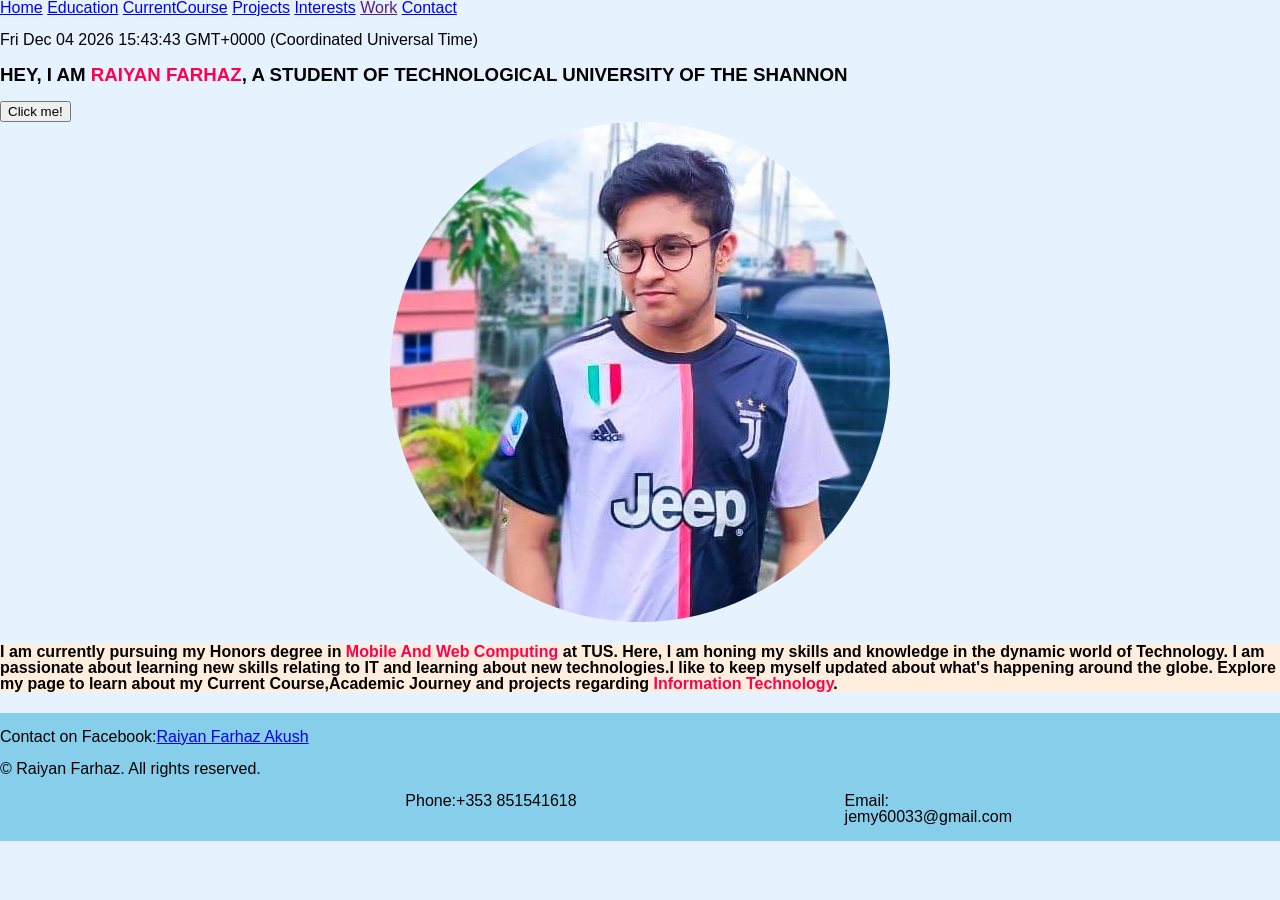
<file: Index.html>
<!DOCTYPE html>
<html lang="en">
<head>
<meta charset="utf-8">
    
       <link rel="stylesheet" type="text/css" href="CSS/index.css">
   
	<meta name="viewport" content="width=device-width, initial-scale=1.0">
    
       
	<title>Personal Profile</title>
<script>
function greet() {
alert('Hey This is Raiyan Farhaz. Welcome to my Web Page!');
}
</script>

</head>
<body>

<header>
   
    
       <div class="top-nav">
        
       
          <!--first row --> 
               <a href="#" class="active">Home</a> 
               <a href="Education.html">Education</a> 
               <a href="CurrentCourse.html">CurrentCourse</a> 
               <a href="Projects.html">Projects</a>
               <a href="Interests.html">Interests</a>
               <a href="">Work</a>
               <a href="Contact.html">Contact</a>
              <a href="javascript:void(0);" class="icon" onclick="myFunction()">
             <i class="fa fa-bars"></i>
             </a>

          </div>

</header>
<p id="time1">date and time go here</p>
<script>
const now =new Date();
document.getElementById("time1").innerHTML =
now;
</script>

 <main>
<div id="intro">
<h3><b>HEY, I AM <span>RAIYAN FARHAZ</span>, A STUDENT OF TECHNOLOGICAL UNIVERSITY OF THE SHANNON</b></h3>
<button onclick="greet()">Click me!</button>
</div>
 <div class="Img">
                   
                                     
                   <a href="Images/1000008600-01.jpeg"> <img src="Images/1000008600-01.jpeg"   alt="PersonalPic"></a>
                                     
                   
            </div>
  <div id="intro2">              
 <h4>I am currently pursuing my Honors degree in <span>Mobile And Web Computing</span> at TUS. Here, I am honing my skills and knowledge in the dynamic world of Technology. I am passionate about learning new skills relating to IT and learning about new technologies.I like to keep myself updated about what's happening around the globe. Explore my page to learn about my Current Course,Academic Journey and projects regarding <span>Information Technology</span>. </h4>
  </div>           
   </main>
        
<footer>
<div class="container-footer"> 

            
					
             
              
            <div class="contacts">
               <p>Contact on Facebook:<a href="https://www.facebook.com/raiyanfarhaz.akush?mibextid=ZbWKwL">Raiyan Farhaz Akush</a></p>
               © Raiyan Farhaz. All rights reserved.
             </div>
            
              <div class="Contacts"> 
                <p>Phone:+353 851541618<br></p>
             </div>
              <div class="email">
                <p>Email:<br>jemy60033@gmail.com<br> </p>
               
	     </div>
		

 </div>
</footer>


</body>
</html>
</file>
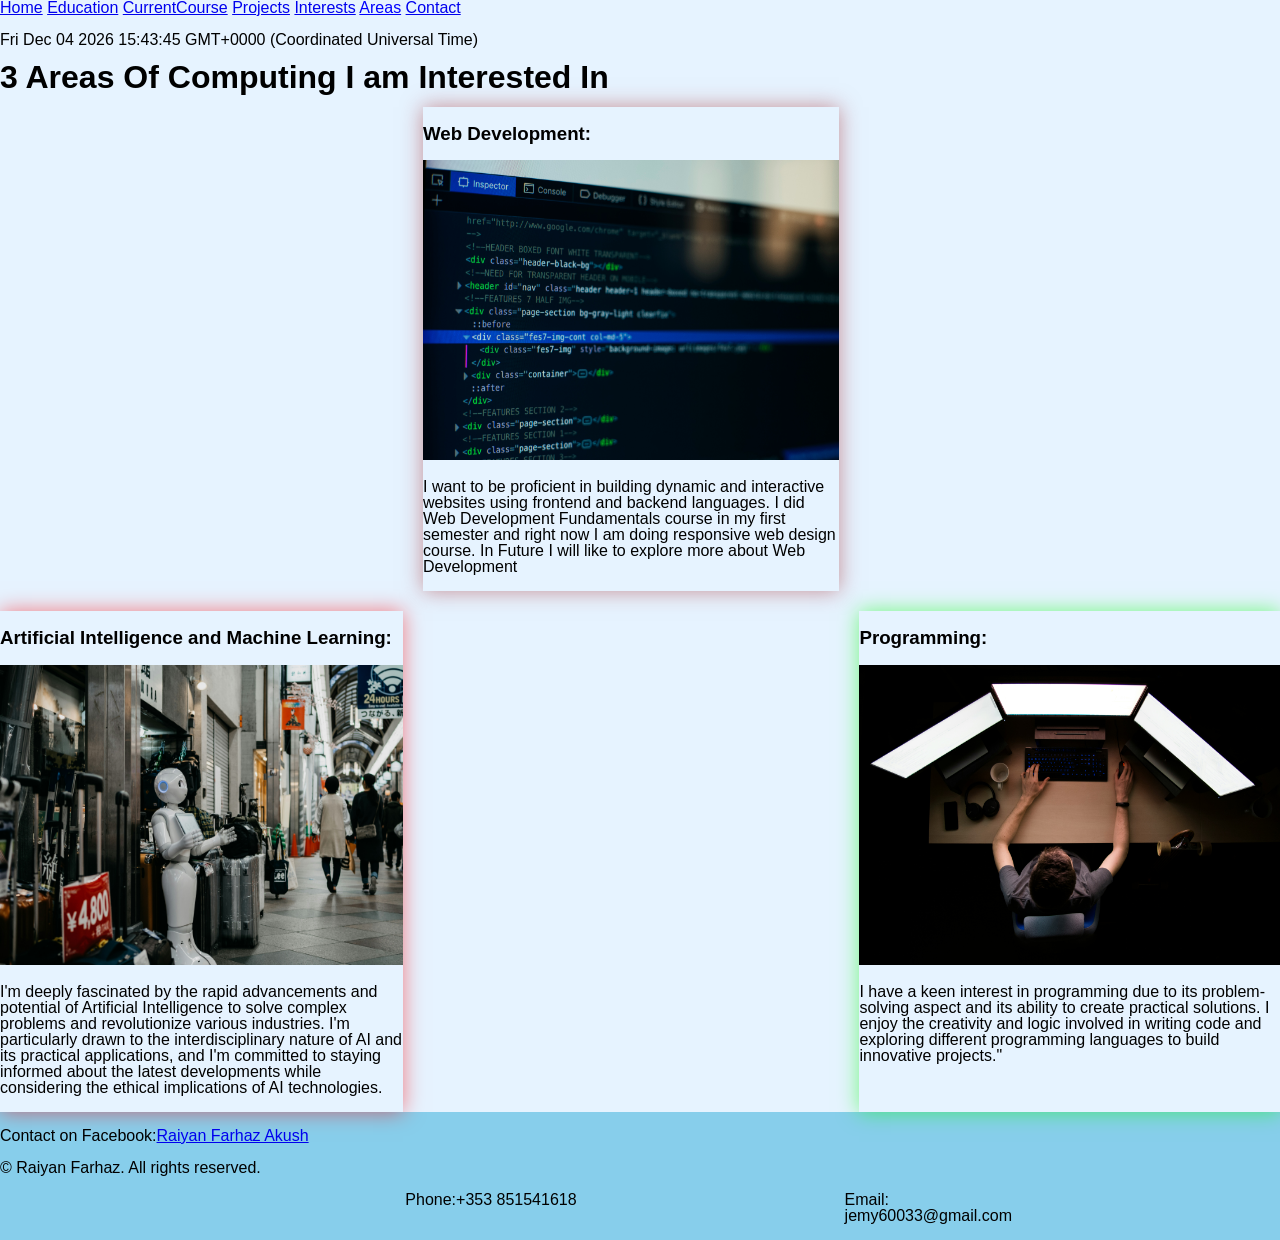
<file: AreasInterested.html>
<!DOCTYPE html>
<html lang="en">
<head>
<meta charset="utf-8">
    
       <link rel="stylesheet" type="text/css" href="CSS/areas.css">
   
	<meta name="viewport" content="width=device-width, initial-scale=1.0">
    
       
	<title>Personal Profile</title>

</head>
<body>

<header><script>
 function greet() {
            alert("Welcome to see the areas of computing I am interested in!");
        }

  // Call greet function when the page loads
  window.onload = greet;
  </script>


   
    
       <div class="top-nav">
        
       
          <!--first row --> 
               <a href="Index.html">Home</a> 
               <a href="Education.html">Education</a> 
               <a href="CurrentCourse.html">CurrentCourse</a> 
               <a href="Projects.html">Projects</a>
               <a href="Interests.html">Interests</a>
               <a href="#" class="active">Areas</a>
               <a href="Contact.html">Contact</a>
              <a href="javascript:void(0);" class="icon" onclick="myFunction()">
             <i class="fa fa-bars"></i>
             </a>

          </div>

</header>
<p id="time1">date and time go here</p>
<script>
const now =new Date();
document.getElementById("time1").innerHTML =
now;
</script>
<main>
<h1> 3 Areas Of Computing I am Interested In </h1>
<div class="Areas">
<div class="WebDevelopment">
<h3>Web Development:</h3>
<a href="Images/markus-spiske-MI9-PY5cyNs-unsplash.jpg"> <img src="Images/markus-spiske-MI9-PY5cyNs-unsplash.jpg" width="500" height="300" alt="Web Dev"></a>
<p>I want to be proficient in building dynamic and interactive websites using frontend and backend languages. I did Web Development Fundamentals course in my first semester and right now I am doing responsive web design course. In Future I will like to explore more about Web Development</p>

</div>
<div class="AI">
<h3>Artificial Intelligence and Machine Learning:</h3>
<a href="Images/lukas-hND1OG3q67k-unsplash.jpg"> <img src="Images/lukas-hND1OG3q67k-unsplash.jpg" width="500" height="300" alt="AI"> </a>
<p>I'm deeply fascinated by the rapid advancements and potential of Artificial Intelligence to solve complex problems and revolutionize various industries. I'm particularly drawn to the interdisciplinary nature of AI and its practical applications, and I'm committed to staying informed about the latest developments while considering the ethical implications of AI technologies.</p>
</div>

<div class="Programming">
<h3>Programming:</h3>
<a href="Images/max-duzij-qAjJk-un3BI-unsplash.jpg"><img src="Images/max-duzij-qAjJk-un3BI-unsplash.jpg" width="500" height="300" alt="Prog"> </a>
<p>I have a keen interest in programming due to its problem-solving aspect and its ability to create practical solutions. I enjoy the creativity and logic involved in writing code and exploring different programming languages to build innovative projects."</p>
</div>
</div>
</main>

<div class="container-footer"> 

            
					
             
              
            <div class="contacts">
               <p>Contact on Facebook:<a href="https://www.facebook.com/raiyanfarhaz.akush?mibextid=ZbWKwL">Raiyan Farhaz Akush</a></p>
               © Raiyan Farhaz. All rights reserved.
             </div>
            
              <div class="Contacts"> 
                <p>Phone:+353 851541618<br></p>
             </div>
              <div class="email">
                <p>Email:<br>jemy60033@gmail.com<br> </p>
              </div>
	     </div>


</body>
</html>
</file>
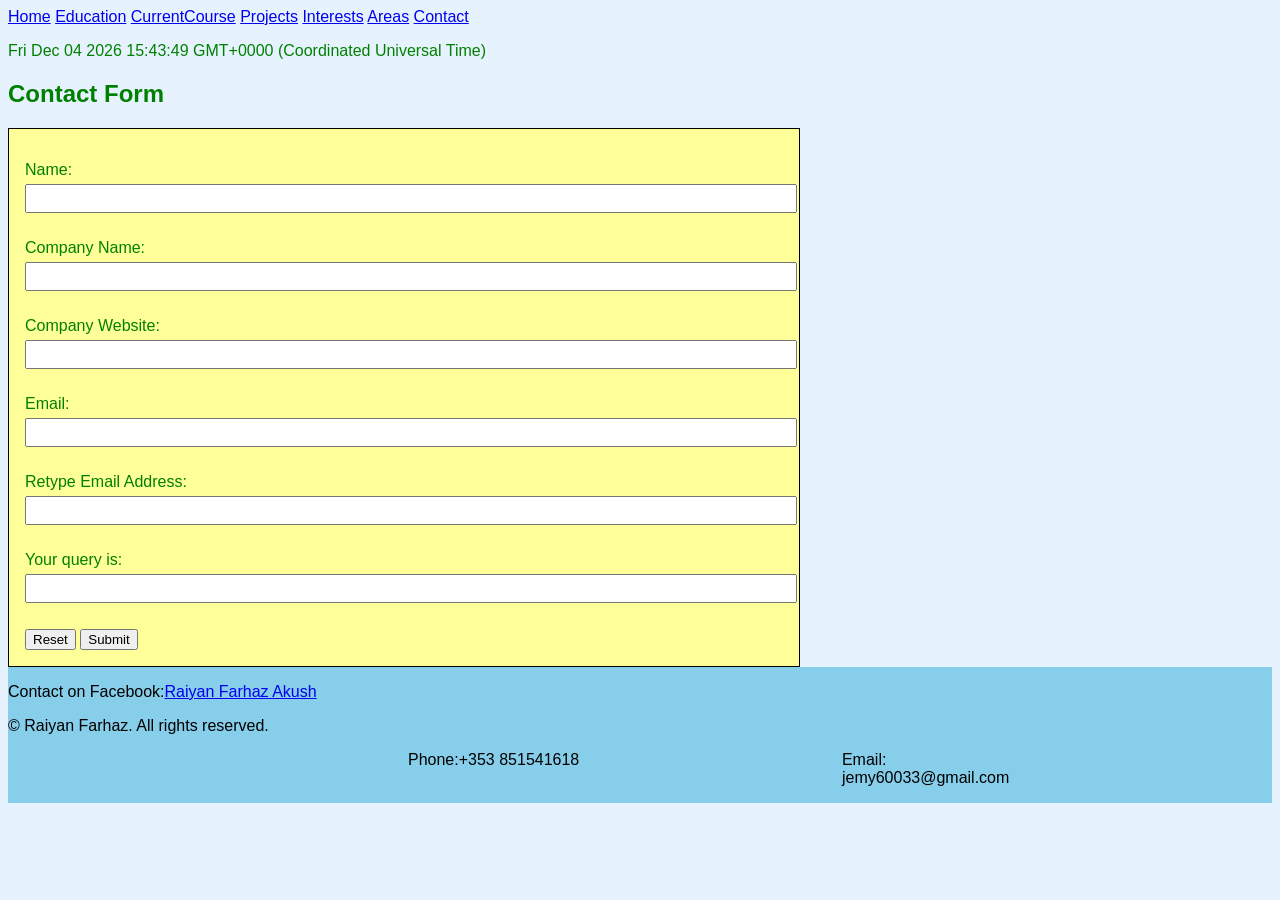
<file: Contact.html>
<!DOCTYPE html>
<html lang="en">
<head>
    <meta charset="UTF-8">
<meta name="viewport" content="width=device-width, initial-scale=1.0">
   <link rel="stylesheet" type="text/css" href="CSS/contact.css">

        

<title>Personal Profile</title>
 

    
<script>
               function processForm(event) {
            if (!validateForm()) {
                event.preventDefault();
            }
        } 
      
           function validateForm() {
            const errors = document.querySelectorAll('.error');
            
            for (let i = 0; i < errors.length; i++) {
                errors[i].innerHTML = '';
            }           
            const name = document.getElementById('name').value.trim();
            const companyName = document.getElementById('companyName').value.trim();
            const companyWebsite = document.getElementById('companyWebsite').value.trim();
            const email = document.getElementById('email').value.trim();
            const retype = document.getElementById('retype').value.trim();
            const query=  document.getElementById('query').value.trim();

            let isValid = true;


                        // Validation rules
            if (name == '') {
                document.getElementById('errorName').innerHTML = '*Please enter your name';
                isValid = false;
            } else if (name.length > 20) {
                document.getElementById('errorName').innerHTML = '*Name cannot exceed 20 characters';
                isValid = false;
            }

            if (companyName==null || companyName == '') {
                document.getElementById('errorCN').innerHTML = '*Please enter your company name';
                isValid = false;
            } 

            if (!/^(https?:\/\/)?([\w.]+)\.([a-z]{2,})(\/[\w-]*)*\/?$/i.test(companyWebsite)) {
                document.getElementById('website').innerHTML = '*Enter valid URL';
                isValid = false;
            }
            else if (companyWebsite=='' ){
                document.getElementById('website').innerHTML='*Enter URL';
               isValid = false;
             }

            if (!/^[a-zA-Z0-9._-]+@[a-zA-Z0-9.-]+\.[a-zA-Z]{2,4}$/.test(email)) {
                document.getElementById('errorEmail').innerHTML = '*Please enter a valid email address';
                isValid = false;
            }
            
            else if (email=='' ){
                document.getElementById('errorEmail').innerHTML='*Enter email addrress';
               isValid = false;
             }


            if (email !== retype) {
                document.getElementById('errorRetype').innerHTML = '*Email addresses do not match';
                isValid = false;
            }

           else if (retype == '') {
           document.getElementById('errorRetype').innerHTML = '*Retype email address';
           isValid = false;
            }
          
         if (query == '') {
                document.getElementById('errorQuery').innerHTML = '*Please enter your query';
                isValid = false;}
            return isValid;
        }
</script>
</head>
<body>
<header>
<div class="top-nav">
        
        <div class="links">
        
          <!--first row --> 
         
               <a href="Index.html">Home</a> 
               <a href="Education.html">Education</a> 
               <a href="CurrentCourse.html">CurrentCourse</a> 
               <a href="Projects.html">Projects</a>
               <a href="Interests.html">Interests</a>
               <a href="AreasInterested.html">Areas</a>
               <a href="#" class="active">Contact</a>
              <a href="javascript:void(0);" class="icon" onclick="myFunction()">
             <i class="fa fa-bars"></i>
             </a>
        
       </div>
   </div>
</header>

<p id="time1">date and time go here</p>
<script>
const now =new Date();
document.getElementById("time1").innerHTML =
now;
</script> 

    <h2>Contact Form </h2>
    <form id="myForm" action="https://tustprojects.net/rdwd-contact-response.php" method="post" novalidate>
        <p><label for="name">Name:</label>
        <input type="text" id="name" name="name">
        <span id="errorName" class="error"></span></p>

        <p><label for="companyName">Company Name:</label>
        <input type="text" id="companyName" name="companyName">
        <span id="errorCN" class="error"></span></p>

       <p> <label for="companyWebsite">Company Website:</label>
        <input type="url" id="companyWebsite" name="companyWebsite">
        <span id="website" class="error"></span></p>

       <p> <label for="email">Email:</label>
        <input type="email" id="email" name="email">
        <span id="errorEmail" class="error"></span></p>

        <p><label for="retype">Retype Email Address:</label>
        <input type="email" id="retype" name="retype">
        <span id="errorRetype" class="error"></span></p>
      
        <p><label for="query">Your query is:</label>
        <input type="text" id="query" name="query">
        <span id="errorQuery" class="error"></span></p>


        <input type="reset" name="reset" id="reset" value="Reset">

        <input type="submit" name="submit" id="submit" value="Submit">
    </form>

<footer>
<div class="container-footer"> 

            
	    <div class="contacts">
               <p>Contact on Facebook:<a href="https://www.facebook.com/raiyanfarhaz.akush?mibextid=ZbWKwL">Raiyan Farhaz Akush</a></p>
             © Raiyan Farhaz. All rights reserved.
             </div>
            
              <div class="Contacts"> 
                <p>Phone:+353 851541618<br></p>
             </div>
              <div class="email">
                <p>Email:<br>jemy60033@gmail.com<br> </p>
              </div>
	     </div>
</footer>
        <script>
        // Adding event listener to the form
        document.getElementById('myForm').addEventListener('submit', processForm);
    </script>
</body>
</html>
</file>
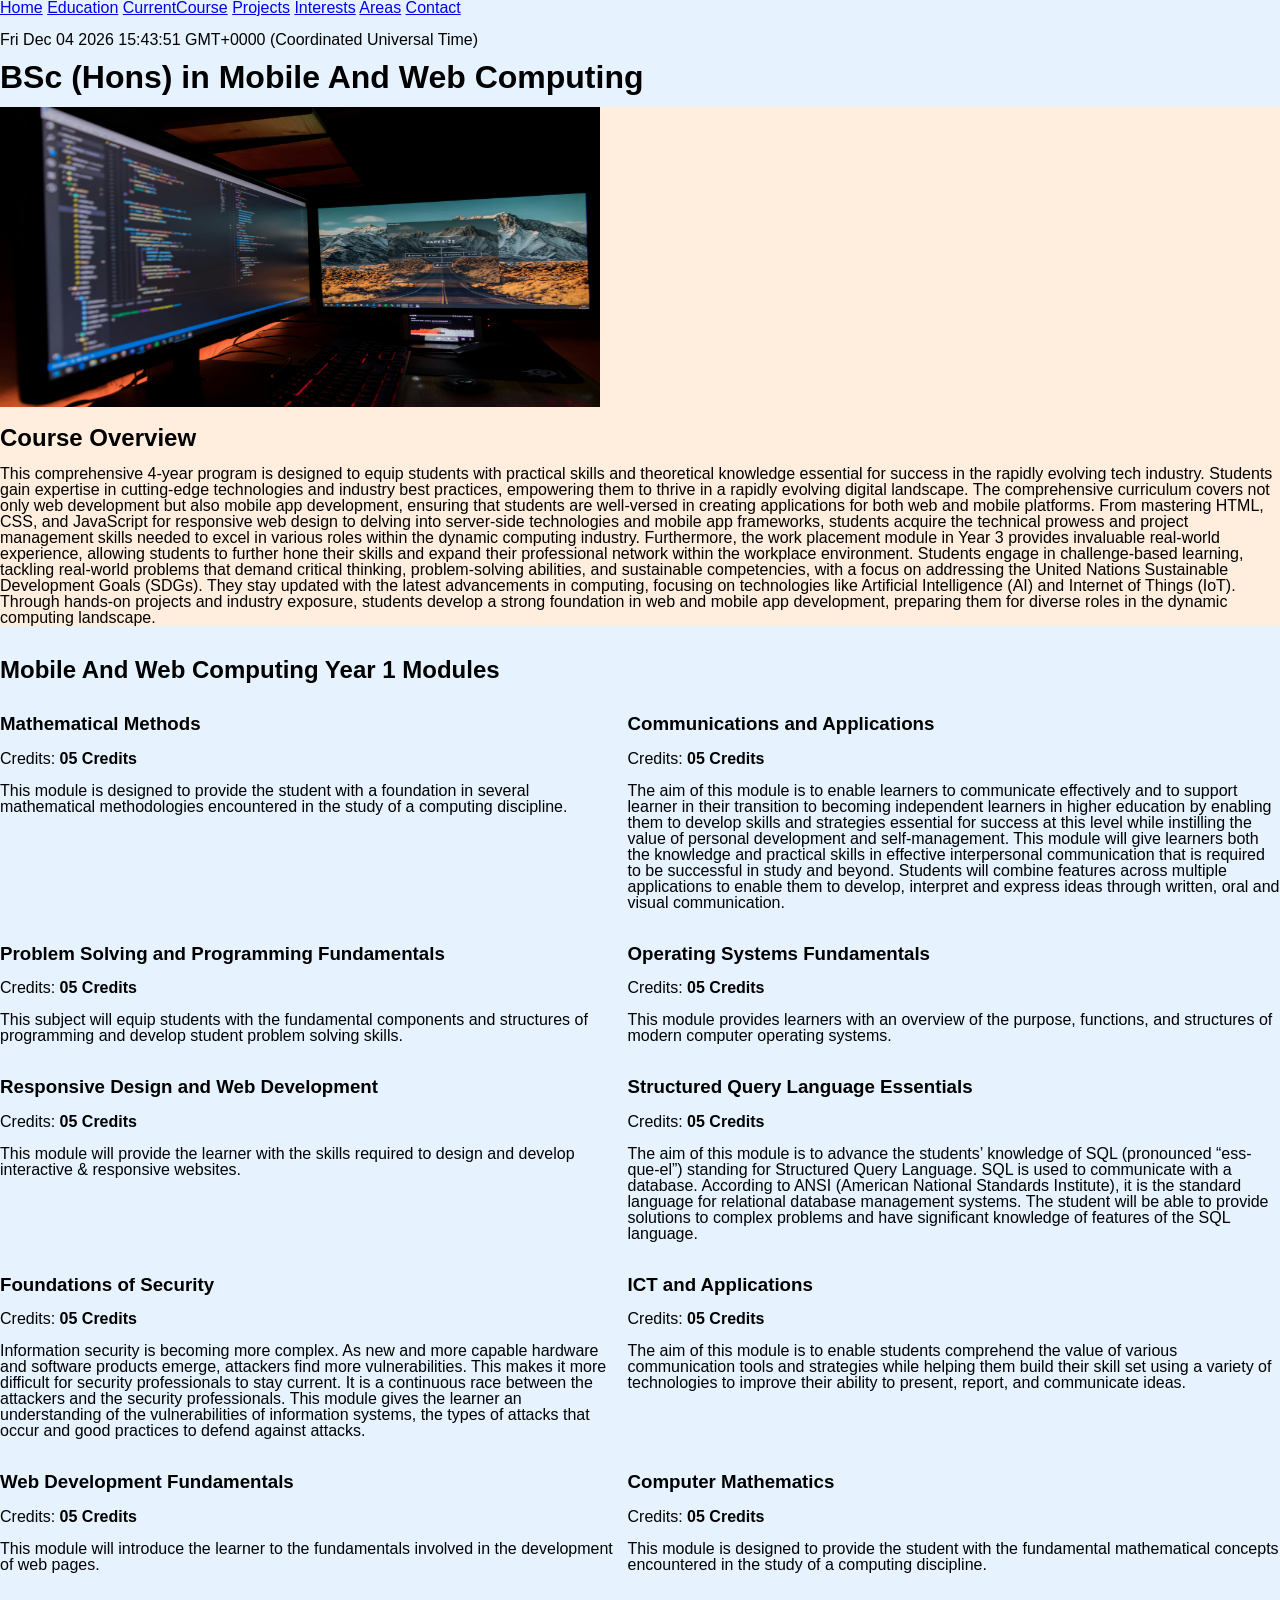
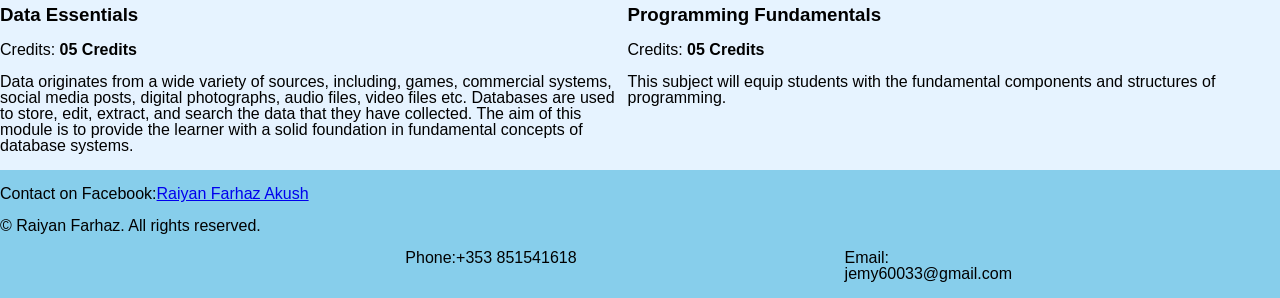
<file: CurrentCourse.html>
<!DOCTYPE html>
<html lang="en">
<head>
<meta charset="utf-8">
    
    <link rel="stylesheet" type="text/css" href="CSS/course.css">
	<meta name="viewport" content="width=device-width, initial-scale=1.0">
    
        

	<title>Personal Profile</title>

<script>
 function greet() {
            alert("Welcome! Take a look at my Current Courses");
        }

  // Call greet function when the page loads
  window.onload = greet;
  </script>


  </head>
<body>
<header>
<div class="top-nav">
        
        <div class="links">
        
          <!--first row --> 
         
               <a href="Index.html">Home</a> 
               <a href="Education.html">Education</a> 
               <a href="#" class="active">CurrentCourse</a> 
               <a href="Projects.html">Projects</a>
               <a href="Interests.html">Interests</a>
               <a href="AreasInterested.html">Areas</a>
               <a href="Contact.html">Contact</a>
              <a href="javascript:void(0);" class="icon" onclick="myFunction()">
             <i class="fa fa-bars"></i>
             </a>
        
       </div>
</div>
</header>
<p id="time1">date and time go here</p>
<script>
const now =new Date();
document.getElementById("time1").innerHTML =
now;
</script>

<h1>BSc (Hons) in Mobile And Web Computing </h1>

<div class="overview"> 
<div class="picture">
<a href="Images/fotis-fotopoulos-LJ9KY8pIH3E-unsplash.jpg"> <img src="Images/fotis-fotopoulos-LJ9KY8pIH3E-unsplash.jpg" width="600" height="300" alt="pic"></a>
</div>
<h2>Course Overview</h2>
<p>This comprehensive 4-year program is designed to equip students with practical skills and theoretical knowledge essential for success in the rapidly evolving tech industry. Students gain expertise in cutting-edge technologies and industry best practices, empowering them to thrive in a rapidly evolving digital landscape.  The comprehensive curriculum covers not only web development but also mobile app development, ensuring that students are well-versed in creating applications for both web and mobile platforms. From mastering HTML, CSS, and JavaScript for responsive web design to delving into server-side technologies and mobile app frameworks, students acquire the technical prowess and project management skills needed to excel in various roles within the dynamic computing industry.

Furthermore, the work placement module in Year 3 provides invaluable real-world experience, allowing students to further hone their skills and expand their professional network within the workplace environment.

Students engage in challenge-based learning, tackling real-world problems that demand critical thinking, problem-solving abilities, and sustainable competencies, with a focus on addressing the United Nations Sustainable Development Goals (SDGs). They stay updated with the latest advancements in computing, focusing on technologies like Artificial Intelligence (AI) and Internet of Things (IoT). Through hands-on projects and industry exposure, students develop a strong foundation in web and mobile app development, preparing them for diverse roles in the dynamic computing landscape.</p>
</div>


 <main>      
<div class="grid-container">
          <div class="page-title">

           <h2> Mobile And Web Computing Year 1 Modules</h2>
          </div>
            <!--module 1 -->

            <div class="module-card-1">
                                <h3 class="module-title">Mathematical Methods</h3>
                <p>Credits: <strong>05 Credits</strong></p>
                
                <p>This module is designed to provide the student with a foundation in several mathematical methodologies encountered in the study of a computing discipline.</p>
            </div>
            
            <!--module  2 -->
           
<div class="module-card-2">
                                <h3 class="module-title">Communications and Applications</h3>
                <p>Credits: <strong>05 Credits</strong></p>
                
                <p>The aim of this module is to enable learners to communicate effectively and to support learner in their transition to becoming independent learners in higher education by enabling them to develop skills and strategies essential for success at this level while instilling the value of personal development and self-management. This module will give learners both the knowledge and practical skills in effective interpersonal communication that is required to be successful in study and beyond. Students will combine features across multiple applications to enable them to develop, interpret and express ideas through written, oral and visual communication.</p>
            </div>

            
            <!--module  3 -->
   <div class="module-card-3">
                                <h3 class="module-title">Problem Solving and Programming Fundamentals</h3>
                <p>Credits: <strong>05 Credits</strong></p>
                
                <p>This subject will equip students with the fundamental components and structures of programming and develop student problem solving skills.</p>
            </div>
  
            <!--module  4 -->
            
    <div class="module-card-4">
                
                <h3 class="module-title">Operating Systems Fundamentals</h3>
                <p>Credits: <strong>05 Credits</strong></p>
                
                <p>This module provides learners with an overview of the purpose, functions, and structures of modern computer operating systems.</p>
            </div>
            <!--module  5 -->
           
<div class="module-card-5">
                
                <h3 class="module-title">Responsive Design and Web Development</h3>
                <p>Credits: <strong>05 Credits</strong></p>
                
                <p>This module will provide the learner with the skills required to design and develop interactive & responsive websites.</p>
            </div> 
            
            <!--module  6 -->

<div class="module-card-6">
                
                <h3 class="module-title">Structured Query Language Essentials</h3>
                <p>Credits: <strong>05 Credits</strong></p>
                
                <p>The aim of this module is to advance the students’ knowledge of SQL (pronounced “ess-que-el”) standing for Structured Query Language. SQL is used to communicate with a database. According to ANSI (American National Standards Institute), it is the standard language for relational database management systems. The student will be able to provide solutions to complex problems and have significant knowledge of features of the SQL language.</p>
            </div>
<div class="module-card-7">
                
                <h3 class="module-title">Foundations of Security</h3>
                <p>Credits: <strong>05 Credits</strong></p>
                
                <p>Information security is becoming more complex. As new and more capable hardware and software products emerge, attackers find more vulnerabilities. This makes it more difficult for security professionals to stay current. It is a continuous race between the attackers and the security professionals. This module gives the learner an understanding of the vulnerabilities of information systems, the types of attacks that occur and good practices to defend against attacks.</p>
            </div>
<div class="module-card-8">
                
                <h3 class="module-title">ICT and Applications</h3>
                <p>Credits: <strong>05 Credits</strong></p>
                
                <p>The aim of this module is to enable students comprehend the value of various communication tools and strategies while helping them build their skill set using a variety of technologies to improve their ability to present, report, and communicate ideas.</p>
            </div>
<div class="module-card-9">
                
                <h3 class="module-title">Web Development Fundamentals</h3>
                <p>Credits: <strong>05 Credits</strong></p>
                
                <p>This module will introduce the learner to the fundamentals involved in the development of web pages.</p>
            </div>
<div class="module-card-10">
                
                <h3 class="module-title">Computer Mathematics</h3>
                <p>Credits: <strong>05 Credits</strong></p>
                
                <p>This module is designed to provide the student with the fundamental mathematical concepts encountered in the study of a computing discipline.</p>
            </div>
<div class="module-card-11">
                
                <h3 class="module-title">Data Essentials</h3>
                <p>Credits: <strong>05 Credits</strong></p>
                
                <p>Data originates from a wide variety of sources, including, games, commercial systems, social media posts, digital photographs, audio files, video files etc.  Databases are used to store, edit, extract, and search the data that they have collected. The aim of this module is to provide the learner with a solid foundation in fundamental concepts of database systems.</p>
            </div>

<div class="module-card-12">
                
                <h3 class="module-title">Programming Fundamentals</h3>
                <p>Credits: <strong>05 Credits</strong></p>
                
                <p>This subject will equip students with the fundamental components and structures of programming.</p>
            </div>

</div>
</main>

<footer>
<div class="container-footer"> 

            
					
             
              
            <div class="contacts">
               <p>Contact on Facebook:<a href="https://www.facebook.com/raiyanfarhaz.akush?mibextid=ZbWKwL">Raiyan Farhaz Akush</a></p>
             © Raiyan Farhaz. All rights reserved.
             </div>
            
              <div class="Contacts"> 
                <p>Phone:+353 851541618<br></p>
             </div>
              <div class="email">
                <p>Email:<br>jemy60033@gmail.com<br>
            </p>
               
	   </div>
		

 </div>
</footer>








</body>
</html>
</file>
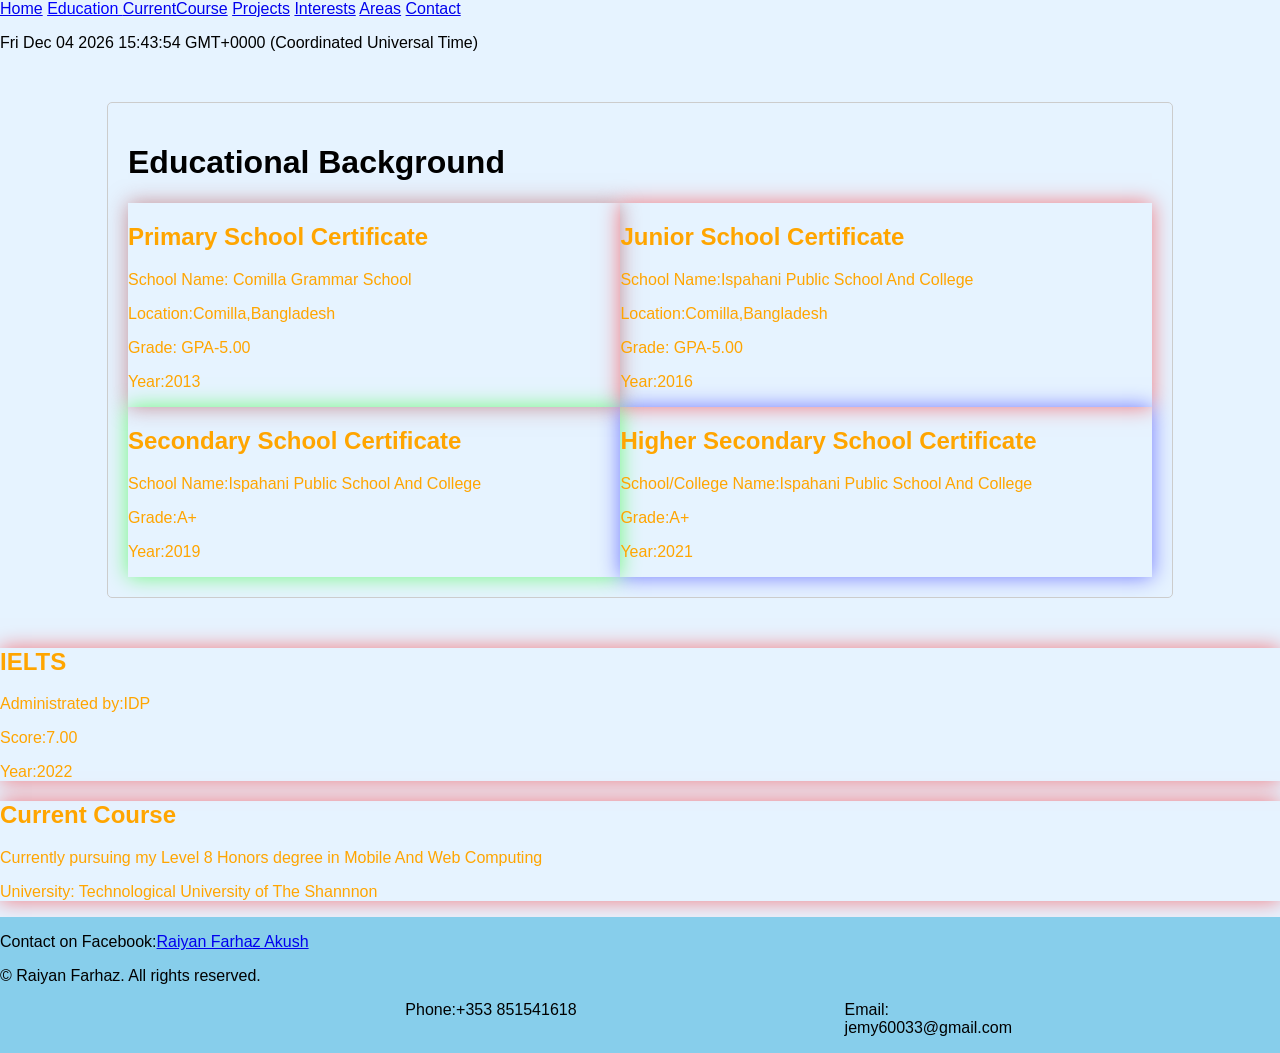
<file: Education.html>
<!DOCTYPE html>
<html lang="en">
<head>
<meta charset="utf-8">
    
       <link rel="stylesheet" type="text/css" href="CSS/education.css">
   
	<meta name="viewport" content="width=device-width, initial-scale=1.0">
    
       
	<title>Personal Profile</title>

<script>
 function greet() {
            alert("Welcome! Have a look at my Educational Background");
        }

  // Call greet function when the page loads
  window.onload = greet;
  </script>

</head>
<body>

<header>
   
    
       <div class="links">
        
       
          <!--first row --> 
               <a href="Index.html">Home</a> 
               <a href="#" class="active">Education </a> 
               <a href="CurrentCourse.html">CurrentCourse</a> 
               <a href="Projects.html">Projects</a>
               <a href="Interests.html">Interests</a>
               <a href="AreasInterested.html">Areas</a>
               <a href="Contact.html">Contact</a>
              <a href="javascript:void(0);" class="icon" onclick="myFunction()">
             <i class="fa fa-bars"></i>
             </a>

          </div>

</header>
<p id="time1">date and time go here</p>
<script>
const now =new Date();
document.getElementById("time1").innerHTML =
now;
</script> 
<main>
<div class="Education-grid">
<h1> Educational Background </h1>

<div class="primary">
<h2>Primary School Certificate</h2>
<p>School Name: Comilla Grammar School</p>
<p>Location:Comilla,Bangladesh</p>
<p>Grade: GPA-5.00</p>
<p>Year:2013</p>
</div>

<div class="junior">
<h2>Junior School Certificate</h2>
<p>School Name:Ispahani Public School And College</p>
<p>Location:Comilla,Bangladesh</p>
<p>Grade: GPA-5.00</p>
<p>Year:2016</p>
</div>

<div class="secondary">
<h2>Secondary School Certificate</h2>
<p>School Name:Ispahani Public School And College</p>
<p>Grade:A+</p>
<p>Year:2019</p>
</div>

<div class="higher">
<h2>Higher Secondary School Certificate</h2>
<p>School/College Name:Ispahani Public School And College</p>
<p>Grade:A+</p>
<p>Year:2021</p>
</div>

</div>
</main>
<div class="Ielts">
<h2>IELTS</h2>
<p>Administrated by:IDP</p>
<p>Score:7.00</p>
<p>Year:2022</p>
</div>

<div class="current">
<h2>Current Course</h2>
<p>Currently pursuing my Level 8 Honors degree in Mobile And Web Computing</p>
<p>University: Technological University of The Shannnon</p>
</div>
<footer>
<div class="container-footer"> 

            
					
             
              
            <div class="contacts">
               <p>Contact on Facebook:<a href="https://www.facebook.com/raiyanfarhaz.akush?mibextid=ZbWKwL">Raiyan Farhaz Akush</a></p>
               © Raiyan Farhaz. All rights reserved.
             </div>
            
              <div class="Contacts"> 
                <p>Phone:+353 851541618<br></p>
             </div>
              <div class="email">
                <p>Email:<br>jemy60033@gmail.com<br> </p>
               
	     </div>
		

 </div>
</footer>
</file>
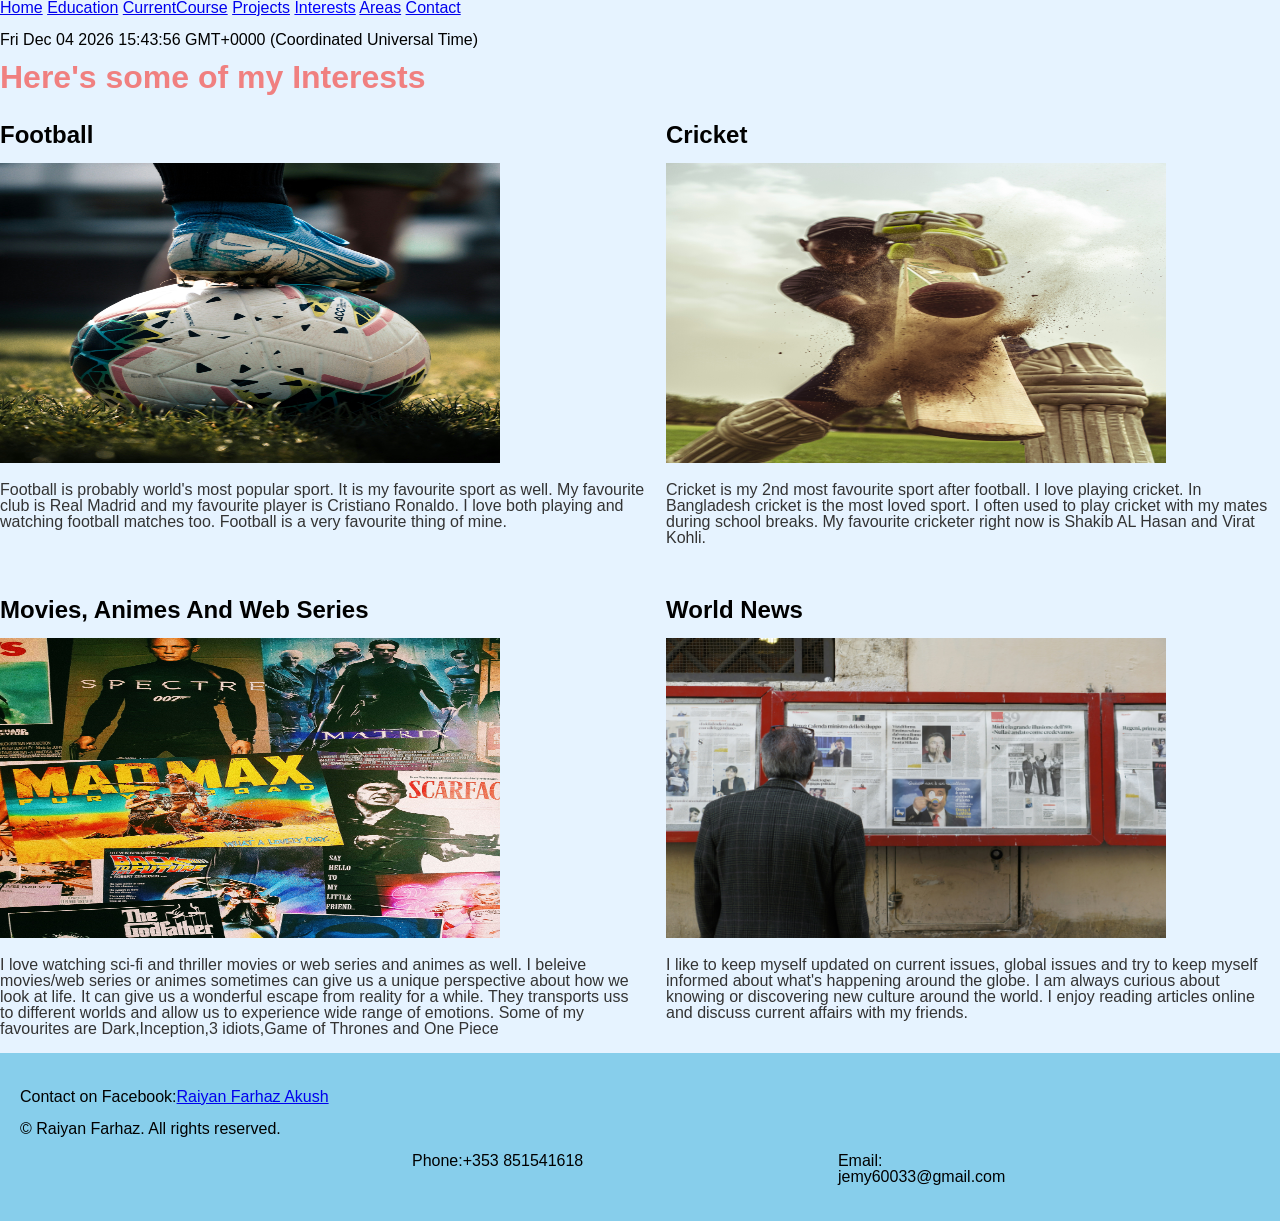
<file: Interests.html>
<!DOCTYPE html>
<html lang="en">
<head>
<meta charset="utf-8">
    
       <link rel="stylesheet" type="text/css" href="CSS/interests.css">
   
	<meta name="viewport" content="width=device-width, initial-scale=1.0">
    
       
	<title>Personal Profile</title>
<script>
 function greet() {
     alert("Welcome! You can have a look at my Interests and Hobbies here!");
        }

  // Call greet function when the page loads
  window.onload = greet;
  </script>



</head>
<body>

<header>
   
    
       <div class="top-nav">
        
       
          <!--first row --> 
               <a href="Index.html">Home</a> 
               <a href="Education.html">Education</a> 
               <a href="CurrentCourse.html">CurrentCourse</a> 
               <a href="Projects.html">Projects</a>
               <a href="#" class="active">Interests</a>
               <a href="AreasInterested.html">Areas</a>
               <a href="Contact.html">Contact</a>
              <a href="javascript:void(0);" class="icon" onclick="myFunction()">
             <i class="fa fa-bars"></i>
             </a>

          </div>

</header>
<p id="time1">date and time go here</p>
<script>
const now =new Date();
document.getElementById("time1").innerHTML =
now;
</script>

 <main>
<div class="H">
<h1>Here's some of my Interests</h1>
</div>
 <div class="interest">
<div class="football"> 
<h2>Football</h2>
<a href="Images/connor-coyne-OgqWLzWRSaI-unsplash.jpg"> <img src="Images/connor-coyne-OgqWLzWRSaI-unsplash.jpg" width="500" height="300" alt="football"> </a>
<p>Football is probably world's most popular sport. It is my favourite sport as well. My favourite club is Real Madrid and my favourite player is Cristiano Ronaldo. I love both playing and watching football matches too. Football is a very favourite thing of mine.</p>
</div> 

<div class="cricket">   
<h2>Cricket</h2>
<a href="Images/yogendra-singh-dE3exzmYlKc-unsplash.jpg"> <img src="Images/yogendra-singh-dE3exzmYlKc-unsplash.jpg" width="500" height="300" alt="cricket"> </a>
<p>Cricket is my 2nd most favourite sport after football. I love playing cricket. In Bangladesh cricket is the most loved sport. I often used to play cricket with my mates during school breaks. My favourite cricketer right now is Shakib AL Hasan and Virat Kohli.</p>
</div>

<div class="movies">   
<h2>Movies, Animes And Web Series</h2>
<a href="Images/samuel-regan-asante-wMkaMXTJjlQ-unsplash.jpg"> <img src="Images/samuel-regan-asante-wMkaMXTJjlQ-unsplash.jpg" width="500" height="300" alt="movies"> </a>
<p>I love watching sci-fi and thriller movies or web series and animes as well. I beleive movies/web series or animes sometimes can give us a unique perspective about how we look at life. It can give us a wonderful escape from reality for a while. They transports uss to different worlds and allow us to experience wide range of emotions. Some of my favourites are Dark,Inception,3 idiots,Game of Thrones and One Piece</p>
</div>

<div class="updates">   
<h2>World News</h2>
<a href="Images/filip-mishevski-c5QdMcuFlgY-unsplash.jpg"> <img src="Images/filip-mishevski-c5QdMcuFlgY-unsplash.jpg" width="500" height="300" alt="update"> </a>
<p>I like to keep myself updated on current issues, global issues and try to keep myself informed about what's happening around the globe. I am always curious about knowing or discovering new culture around the world. I enjoy reading articles online and discuss current affairs with my friends.  </p>
</div>
</div>
</main>
        
<footer>
<div class="container-footer"> 

            
					
             
              
            <div class="contacts">
               <p>Contact on Facebook:<a href="https://www.facebook.com/raiyanfarhaz.akush?mibextid=ZbWKwL">Raiyan Farhaz Akush</a></p>
               © Raiyan Farhaz. All rights reserved.
             </div>
            
              <div class="Contacts"> 
                <p>Phone:+353 851541618<br></p>
             </div>
              <div class="email">
                <p>Email:<br>jemy60033@gmail.com<br> </p>
               
	     </div>
		

 </div>
</footer>


</body>
</html>
</file>
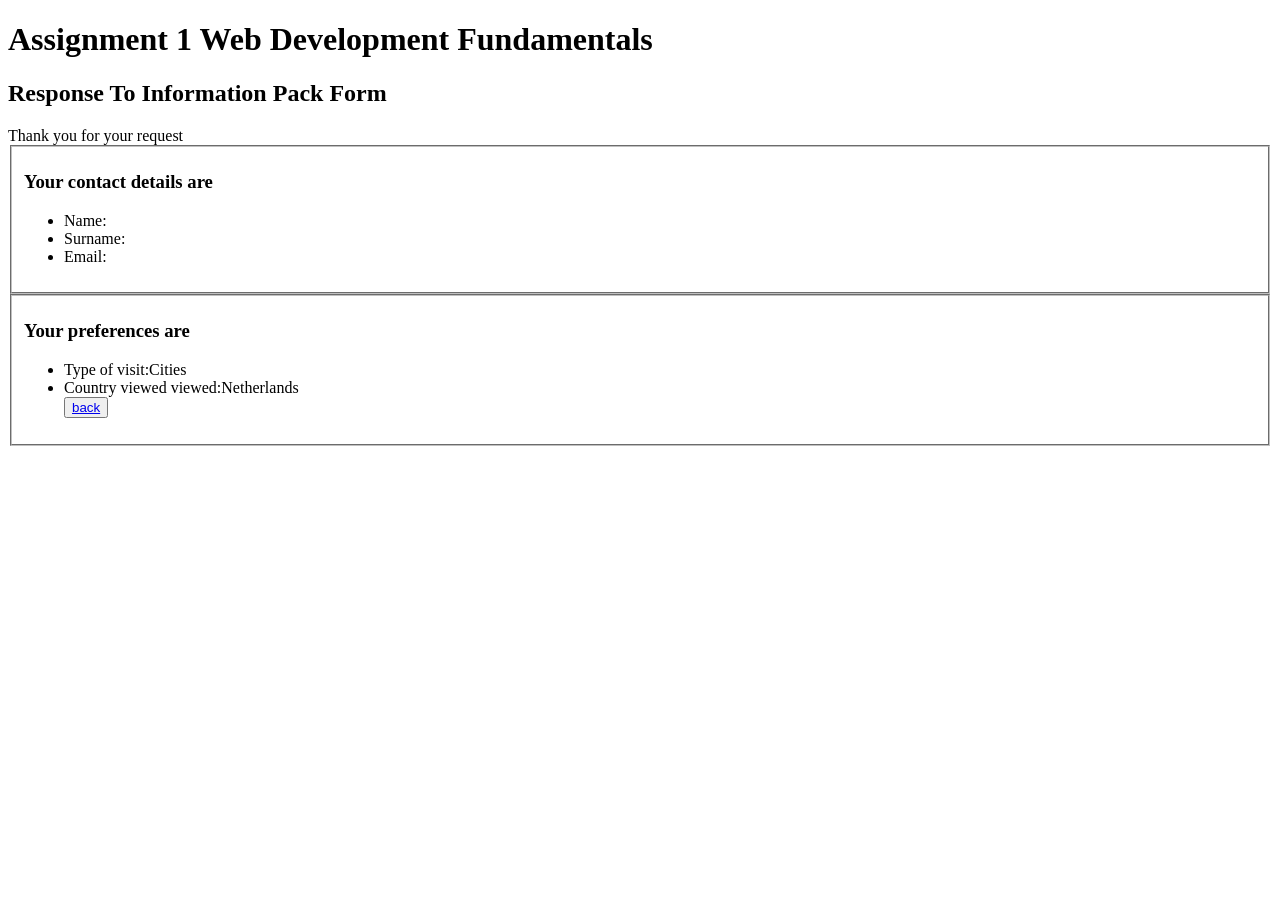
<file: ProjectPictureAndFile/PR/View.html>
<!DOCTYPE html>
<html>
<head>
	<title>Raiyan Farhaz</title>
<style>
body(background-colour:#7FFFD4;)
</style>

</head>
<body>
<h1>Assignment 1 Web Development Fundamentals</h1>
<h2>Response To Information Pack Form</h2>
<section>
<caption>Thank you for your request</caption>
<fieldset>
<h3>Your contact details are</h3>
<ul>
<li>Name: </li>
<li>Surname: </li>
<li>Email:</li>
</ul>
</fieldset>

<fieldset>
<h3>Your preferences are</h3>
<ul>
<li>Type of visit:Cities</li>
<li>Country viewed viewed:Netherlands</li>
<a href="file:///C:/Users/User/Downloads/View.html">
<button>back</back>
</a>
</fieldset>


</body>
</html>
</file>
<file: CSS/index.css>
/* start of base and mobile styles */

body{background-color:#D3D3D3;}
            
.Img{
     max-width:100%;
     height:auto;
     border-radius:50%;
     overflow:hidden;
     }

a.active {
    color: blue;}
.Img:hover{transform: translate(0,-10px);/* Move up slightly */}
#intro{ align-items:center;}
#intro2{background-color:#FFEEDD; align-items:center;}
#intro2{
        align-items:center;}
#intro h3 span{color: #ff004f;}
#intro2 h4 span{color:#ff004f;}


.container-footer{background-color:#CCCCCC;}


@media only screen and (min-width: 992px){

body{background-color:#E6F3FF;
      margin: 0 auto;
      padding: 0;
      font-family:sans-serif;
      line-height:1em;}
.topnav a:hover{color:black;}

#intro{
        align-items:center;}
#intro2{
        align-items:center;}
#intro h3 span{color: #ff004f;}
#intro2 h4 span{color:#ff004f;}
.Img{width:500px;
     height:500px;
     border-radius:50%;
     overflow:hidden;
    
     display:block;
     margin-left: auto;
     margin-right:auto;
     }
.Img:hover{transform: translate(0,-5px);/* Move up slightly */}
.logo {width:50px;
      height:auto;}

.container-footer{display:grid;
                  grid-template-columns:auto auto auto;
                  background-color:#87CEEB;
}
.contacts{grid-column:1/3;}
.Contacts{grid-column:2/3;}
.email{grid-column:3/3;}
}

a.active {
    color: blue;}
</file>
<file: CSS/areas.css>
/* start of base and mobile styles */

body{background-color:#D3D3D3;}
.Area{grid-template-columns: 1fr;}            
     
a.active {
    color: blue;}

.container-footer{background-color:#CCCCCC;}
.WebDevelopment{grid-column:2/3;
                grid-row:1/2}
.AI{grid-column:1/2;
     grid-row:2/3;}
.AI img,
.WebDevelopment img,
.Programming img
{max-width:100%;}
.Programming{grid-column:3/3;
             grid-row:2/3;}
.WebDevelopment{ box-shadow: 0 0 20px rgba(165, 42, 42, 0.5);}
.WebDevelopment:hover{transform: translate(0,-5px);/* Move up slightly */}

.AI{box-shadow: 0 0 20px rgba(255, 0, 0, 0.5); /* Red shadow */}

.AI:hover{transform: translate(0,-5px);/* Move up slightly */}

.Programming{ box-shadow: 0 0 20px rgba(0, 255, 0, 0.5); /* Green shadow */}
      
.Programming:hover{transform: translate(0,-5px);/* Move up slightly */}



@media only screen and (min-width: 992px){

body{background-color:#E6F3FF;
      margin: 0 auto;
      padding: 0;
      font-family:sans-serif;
      line-height:1em;}
.Areas{display:grid;
      grid-template-columns:auto auto auto;
      grid-template-rows:auto auto;
      grid-gap: 20px;}

.WebDevelopment{grid-column:2/3;
                grid-row:1/2}
.AI{grid-column:1/2;
     grid-row:2/3;}
.Programming{grid-column:3/3;
             grid-row:2/3;}
.WebDevelopment{ box-shadow: 0 0 20px rgba(165, 42, 42, 0.5);}
.WebDevelopment:hover{transform: translate(0,-5px);/* Move up slightly */}

.AI{box-shadow: 0 0 20px rgba(255, 0, 0, 0.5); /* Red shadow */}

.AI:hover{transform: translate(0,-5px);/* Move up slightly */}

.Programming{ box-shadow: 0 0 20px rgba(0, 255, 0, 0.5); /* Green shadow */}
      
.Programming:hover{transform: translate(0,-5px);/* Move up slightly */}




.container-footer{display:grid;
                  grid-template-columns:auto auto auto;
                  background-color:#87CEEB;
}
.contacts{grid-column:1/3;}
.Contacts{grid-column:2/3;}
.email{grid-column:3/3;}
}

a.active {
    color: blue;}
</file>
<file: CSS/contact.css>
/* start of base and mobile styles */

body{background-color:lightgrey;
           font-family:Calibri, sans-serif;}   


     label {
            display: block;
            margin-bottom: 5px;
        }
    form{ background-color:#87CEEB;;
              border:1px solid black;
              padding:1em;
              width:60%;} 

    p{color:green;}
  h2{color:green;}  
        input[type="text"], input[type="number"], input[type="email"],input[type="url"] {
            width: 100%;
            margin-bottom: 10px;
            padding: 5px;
        }
        .error {
            color: red;
            font-size: 0.8em;
        }
.container-footer{
                  background-color:#CCCCCC;
}
.contacts p {color:black;}
.email p{color:black;}
.Contacts p{color:black;}

@media only screen and (min-width: 992px){
body{background-color:#E6F3FF;
           font-family:Calibri, sans-serif;}
form{ background-color:#FFFF99;
              border:1px solid black;
              padding:1em;
              width:60%;} 

    p{color:green;}
  h2{color:green;}  
        input[type="text"], input[type="number"], input[type="email"] {
            width: 100%;
            margin-bottom: 10px;
            padding: 5px;
        }
.error {
            color: red;
            font-size: 0.8em;
        }
.container-footer{color:black;
                  display:grid;
                  grid-template-columns:auto auto auto;
                  background-color:#87CEEB;
}
.contacts {
          grid-column:1/3;}

.contacts p {color:black;}

.Contacts{color:black;
          grid-column:2/3;}
.Contacts p{color:black;}
.email{
       grid-column:3/3;}
.email p{color:black;}

}
</file>
<file: CSS/course.css>
/* start of base and mobile styles */

body{background-color:#D3D3D3;}
            
.overview{background-color:#FFEEDD;}
.grid-container{display:grid;}

.picture{max-width:100%;
     height:auto;
     overflow:hidden;}
                
.picture:hover{transform: translate(0,-5px);/* Move up slightly */}

.nav a.links:hover{
color:blue;}


.container-footer{background-color:#CCCCCC;}


@media only screen and (min-width: 992px){

body{background-color:#E6F3FF;
      margin: 0 auto;
      padding: 0;
      font-family:sans-serif;
      line-height:1em;}
.grid-container{display:grid;
                grid-template-columns:auto auto;
                      }
.overview{background-color:#FFEEDD;}

.picture{max-width:100%;
     height:auto;
     overflow:hidden;}
.picture:hover{transform: translate(0,-5px);/* Move up slightly */}


.module-card-1{grid-column:1/2;}
.module-card-2{grid-column:2/2;}
.module-card-3{grid-column:1/2;}
.module-card-4{grid-column:2/2;}
.module-card-5{grid-column:1/2;}
.module-card-6{grid-column:2/2;}
.module-card-7{grid-column:1/2;}
.module-card-8{grid-column:2/2;}
.module-card-9{grid-column:1/2;}
.module-card-10{grid-column:2/2;}
.module-card-11{grid-column:1/2;}
.module-card-12{grid-column:2/2;}
.overview{background-color:#FFEEDD;}
.page-title{
            align-items:center;
            grid-column:1/span 2;
            }
.nav a.links:hover{
color:blue;}
.Img{width:100%;
     border-radius:50%;
     overflow:hidden;
     }
.container-footer{display:grid;
                  grid-template-columns:auto auto auto;
                  background-color:#87CEEB;
}
.contacts{grid-column:1/3;}
.Contacts{grid-column:2/3;}
.email{grid-column:3/3;}

}
</file>
<file: CSS/education.css>
/*start of base and mobile styles */

body{background-color:#D3D3D3;
     font-family: Arial, sans-serif;
      margin: 0 auto;
      padding: 0;}
 .Education-grid{ width:80%;
                margin:50px auto;
                border:1px solid #ccc;
                padding:20px;
                border-radius:5px;
                overflow:hidden;
                }
.primary{ box-shadow: 0 0 10px rgba(0, 255,0, 0.5);}
 
.primary:hover{transform: translate(0,-5px);/* Move up slightly */}

.junior{ box-shadow: 0 0 10px rgba(255, 0, 0, 0.5); /* Red shadow */}
.junior:hover{transform: translate(0,-5px);/* Move up slightly */}

.secondary{ box-shadow: 0 0 10px rgba(0, 255, 0, 0.5); /* Green shadow */}
      
.secondary:hover{transform: translate(0,-5px);/* Move up slightly */}

.higher{box-shadow: 0 0 10px rgba(0, 0, 255, 0.5); /* Blue shadow */}
.higher:hover{transform: translate(0,-5px);/* Move up slightly */}

.current{box-shadow: 0 0 20px rgba(255, 0, 0, 0.5); /* Red shadow */}

.primary{color:#FFA500;
         }
 .junior{color:#FFA500;
         }
.secondary{color:#FFA500;
            }
.higher{color:#FFA500;
        }

.Ielts{color:#FFA500;}
.Ielts:hover{transform: translate(0,-5px);/* Move up slightly */}
.current{color:#FFA500;}          
.current:hover{transform: translate(0,-5px);/* Move up slightly */}
.container-footer{background-color:#CCCCCC;
                  color:black;
}
a.active {
    color: blue;}
@media only screen and (min-width: 992px){

body{background-color:#E6F3FF;
     font-family: Arial, sans-serif;
      margin: 0 auto;
      padding: 0;
     }
.Education-grid{display:grid;
                grid-template-columns:auto auto;
                width:80%;
                margin:50px auto;
                border:1px solid #ccc;
                padding:20px;
                border-radius:5px;
                overflow:hidden;
                }

.primary{ box-shadow: 0 0 20px rgba(165, 42, 42, 0.5);}
 .primary:hover{transform: translate(0,-5px);/* Move up slightly */}

.junior{box-shadow: 0 0 20px rgba(255, 0, 0, 0.5); /* Red shadow */}

.junior:hover{transform: translate(0,-5px);/* Move up slightly */}

.secondary{ box-shadow: 0 0 20px rgba(0, 255, 0, 0.5); /* Green shadow */}
      
.secondary:hover{transform: translate(0,-5px);/* Move up slightly */}

.higher{ box-shadow: 0 0 20px rgba(0, 0, 255, 0.5); /* Blue shadow */}
.higher:hover{transform: translate(0,-5px);/* Move up slightly */}


 .Ielts{box-shadow: 0 0 20px rgba(255, 0, 0, 0.5); /* Red shadow */}
.Ielts:hover{transform: translate(0,-5px);/* Move up slightly */}
.current{box-shadow: 0 0 20px rgba(255, 0, 0, 0.5); /* Red shadow */}
.current:hover{transform: translate(0,-5px);/* Move up slightly */}  

.primary{color:#FFA500;
         grid-column:1/2;}
 .junior{color:#FFA500;
         grid-column:2/2;}
.secondary{color:#FFA500;
            grid-column:1/2;}
.higher{color:#FFA500;
        grid-column:2/2;}
.Ielts{color:#FFA500;}
.current{color:#FFA500;}

.container-footer{color:black;
                  display:grid;
                  grid-template-columns:auto auto auto;
                  background-color:#87CEEB;
}
.contacts{grid-column:1/3;}
.Contacts{grid-column:2/3;}
.email{grid-column:3/3;}
}

a.active {
    color: blue;}
</file>
<file: CSS/interests.css>
/* start of base and mobile styles */

body {
    background-color: #D3D3D3;
    margin: 0;
    padding: 0;
    font-family: sans-serif;
    line-height: 1em;
}

.interest {
    display: grid;
    grid-template-columns: 1fr;
    grid-gap: 20px;
}
.football img,
.cricket img,
.movies img,
.updates img {
    max-width: 100%;
    }
.H h1 {
    color: lightcoral;}
.container-footer {
    background-color: #CCCCCC;
    padding: 20px; 
}
.football p,
.cricket p,
.updates p,
.movies p{color:#333333;}
a.active {
    color: blue;
}

@media only screen and (min-width: 992px){

body{background-color:#E6F3FF;
      margin: 0 auto;
      padding: 0;
      font-family:sans-serif;
      line-height:1em;}
.interest{display:grid;
          grid-template-columns:auto auto;
          grid-gap: 20px;}

.football{grid-column:1/2;}

.cricket{grid-column:2/2;}

.movies{grid-column:1/2;}

.updates{grid-column:2/2;}

.H h1 {
    color: lightcoral;}
.football p,
.cricket p,
.update p,
.movies p{color:#333333;}

.container-footer{display:grid;
                  grid-template-columns:auto auto auto;
                  background-color:#87CEEB;
}
.contacts{grid-column:1/3;}
.Contacts{grid-column:2/3;}
.email{grid-column:3/3;}


a.active {
    color: blue;}
}
</file>
